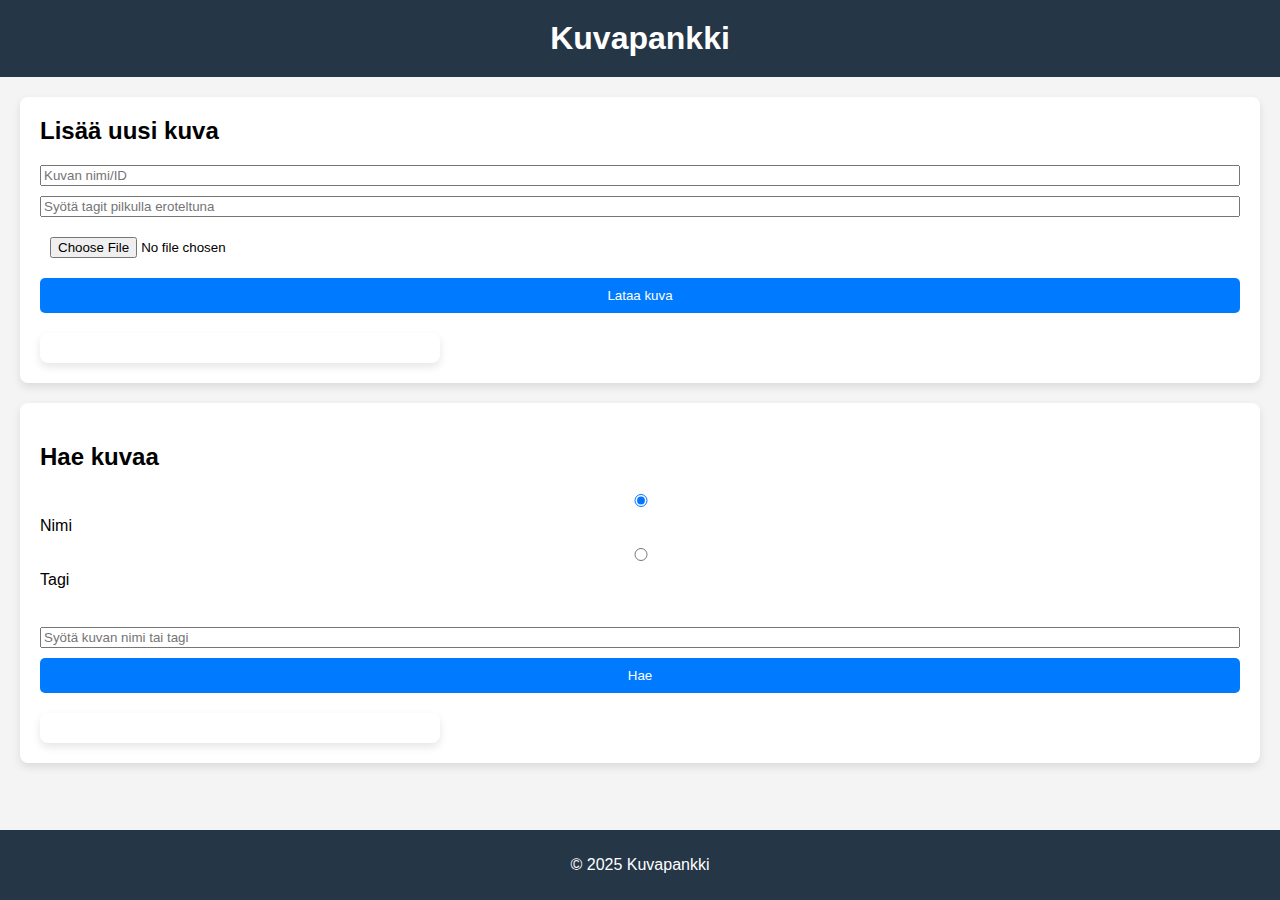
<file: index.html>
<!DOCTYPE html>
<html lang="fi">
<head>
    <meta charset="UTF-8">
    <meta name="viewport" content="width=device-width, initial-scale=1.0">
    <title>Kuvapankki</title>
    <link rel="stylesheet" href="projekti.css">
</head>
<body>
    <header>
        <h1>Kuvapankki</h1>
    </header>

    <section class="upload-section">
        <h2>Lisää uusi kuva</h2>
        <form id="upload-form">
            <input type="text" id="image-name" placeholder="Kuvan nimi/ID" required>
            <input type="text" id="image-tags" placeholder="Syötä tagit pilkulla eroteltuna" required>
            <input type="file" id="image-input" name="image" accept="image/*" required>
            <button type="submit">Lataa kuva</button>
        </form>
        <div id="upload-info"></div> <!-- TÄMÄ TÄRKEÄ -->
    </section>

    <section class="search-section">
        <h2>Hae kuvaa</h2>
            <form id="search-form">
            <input type="radio" id="search-by-name" name="search-option" value="name" checked>
            <label for="search-by-name">Nimi</label>
            <input type="radio" id="search-by-tag" name="search-option" value="tag">
            <label for="search-by-tag">Tagi</label>
            <br>
            <input type="text" id="search-input" placeholder="Syötä kuvan nimi tai tagi" required>
                <button type="submit">Hae</button>
            </form>
      <div id="search-result"></div>
</section>


    <footer>
        <p>&copy; 2025 Kuvapankki</p>
    </footer>

    <script src="projekti.js"></script>
</body>
</html>
</file>
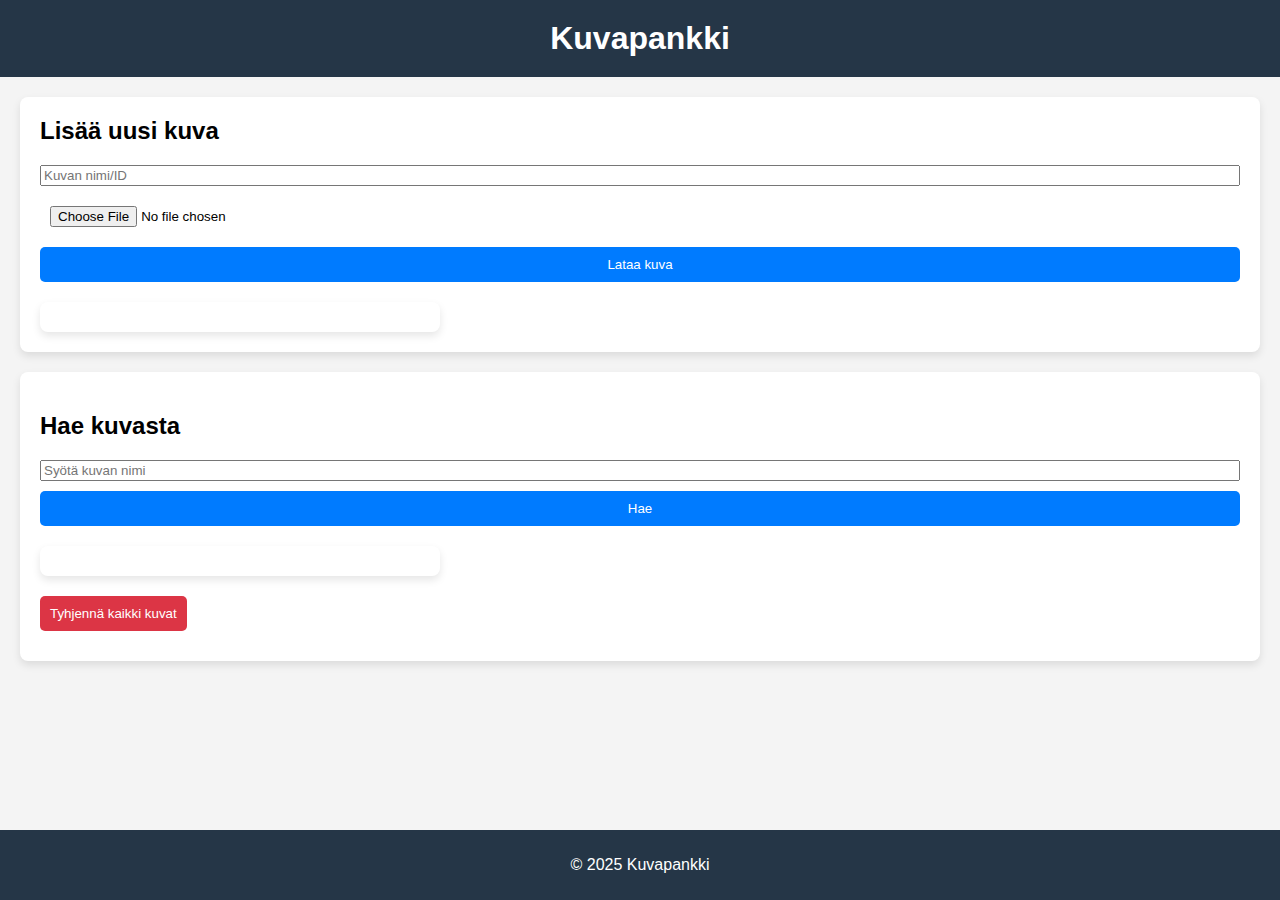
<file: pilviprojekti.html>
<!DOCTYPE html>
<html lang="fi">
<head>
    <meta charset="UTF-8">
    <meta name="viewport" content="width=device-width, initial-scale=1.0">
    <title>Kuvapankki</title>
    <link rel="stylesheet" href="projekti.css">
</head>
<body>
    <header>
        <h1>Kuvapankki</h1>
    </header>

    <section class="upload-section">
        <h2>Lisää uusi kuva</h2>
        <form id="upload-form">
            <input type="text" id="image-name" placeholder="Kuvan nimi/ID" required>
            <input type="file" id="image-input" name="image" accept="image/*" required>
            <button type="submit">Lataa kuva</button>
        </form>
        <div id="upload-info"></div> <!-- TÄMÄ TÄRKEÄ -->
    </section>

    <section class="search-section">
        <h2>Hae kuvasta</h2>
        <form id="search-form">
            <input type="text" id="search-input" placeholder="Syötä kuvan nimi" required>
            <button type="submit">Hae</button>
        </form>
        <div id="search-result"></div>
        <button id="clear-storage-button">Tyhjennä kaikki kuvat</button>
        <div id="clear-info"></div>
    </section>

    <footer>
        <p>&copy; 2025 Kuvapankki</p>
    </footer>

    <script src="projekti.js"></script>
</body>
</html>
</file>
<file: projekti.css>
/* Sinun alkuperäinen css + pieni lisäys */

* {
    box-sizing: border-box;
}

body {
    font-family: Arial, sans-serif;
    background-color: #f4f4f4;
    margin: 0;
    padding: 0;
}

header {
    background-color: #253647; /* kirkas sininen */
    color: white;
    padding: 20px;
    text-align: center;
}

h1 {
    margin: 0;
}

.upload-section, .gallery {
    margin: 20px;
    padding: 20px;
    background-color: white;
    border-radius: 8px;
    box-shadow: 0 4px 8px rgba(0, 0, 0, 0.1);
}

.upload-section h2, .gallery h2 {
    margin-top: 0;
}

form {
    display: flex;
    flex-direction: column;
    gap: 10px;
}

input[type="file"] {
    padding: 10px;
}

button {
    padding: 10px;
    background-color: #007BFF; /* kirkas sininen */
    color: white;
    border: none;
    border-radius: 5px;
    cursor: pointer;
}

button:hover {
    background-color: #0056b3; /* tummempi sininen hoverilla */
}

.gallery {
    display: grid;
    grid-template-columns: repeat(auto-fill, minmax(200px, 1fr));
    gap: 20px;
    margin: 20px;
}

.gallery img {
    width: 100%;
    height: auto;
    border-radius: 8px;
    box-shadow: 0 4px 8px rgba(0, 0, 0, 0.1);
}

footer {
    background-color: #253647;
    color: white;
    text-align: center;
    padding: 10px;
    position: fixed;
    width: 100%;
    bottom: 0;
}

#search-result, #upload-info {
    margin-top: 20px;
    padding: 15px;
    background-color: #ffffff;
    border-radius: 8px;
    box-shadow: 0 4px 8px rgba(0, 0, 0, 0.1);
    max-width: 400px;
}

#search-result img {
    max-width: 100%;
    display: block;
    margin-top: 10px;
    border-radius: 6px;
    box-shadow: 0 2px 4px rgba(0, 0, 0, 0.1);
}

.search-section {
    margin: 20px;
    padding: 20px;
    background-color: white;
    border-radius: 8px;
    box-shadow: 0 4px 8px rgba(0, 0, 0, 0.1);
}

.search-section form {
    display: flex;
    flex-direction: column;
    gap: 10px;
}

#upload-info {
    color: green;
    font-weight: bold;
}

.not-found {
    color: red;
    font-weight: bold;
}
/* Sama kuin aiemmin, lisätään nämä loppuun: */

#clear-storage-button {
    margin-top: 20px;
    padding: 10px;
    background-color: #dc3545; /* punainen */
    color: white;
    border: none;
    border-radius: 5px;
    cursor: pointer;
}

#clear-storage-button:hover {
    background-color: #a71d2a; /* tummempi punainen hover */
}

#clear-info {
    margin-top: 10px;
    font-weight: bold;
}
</file>
